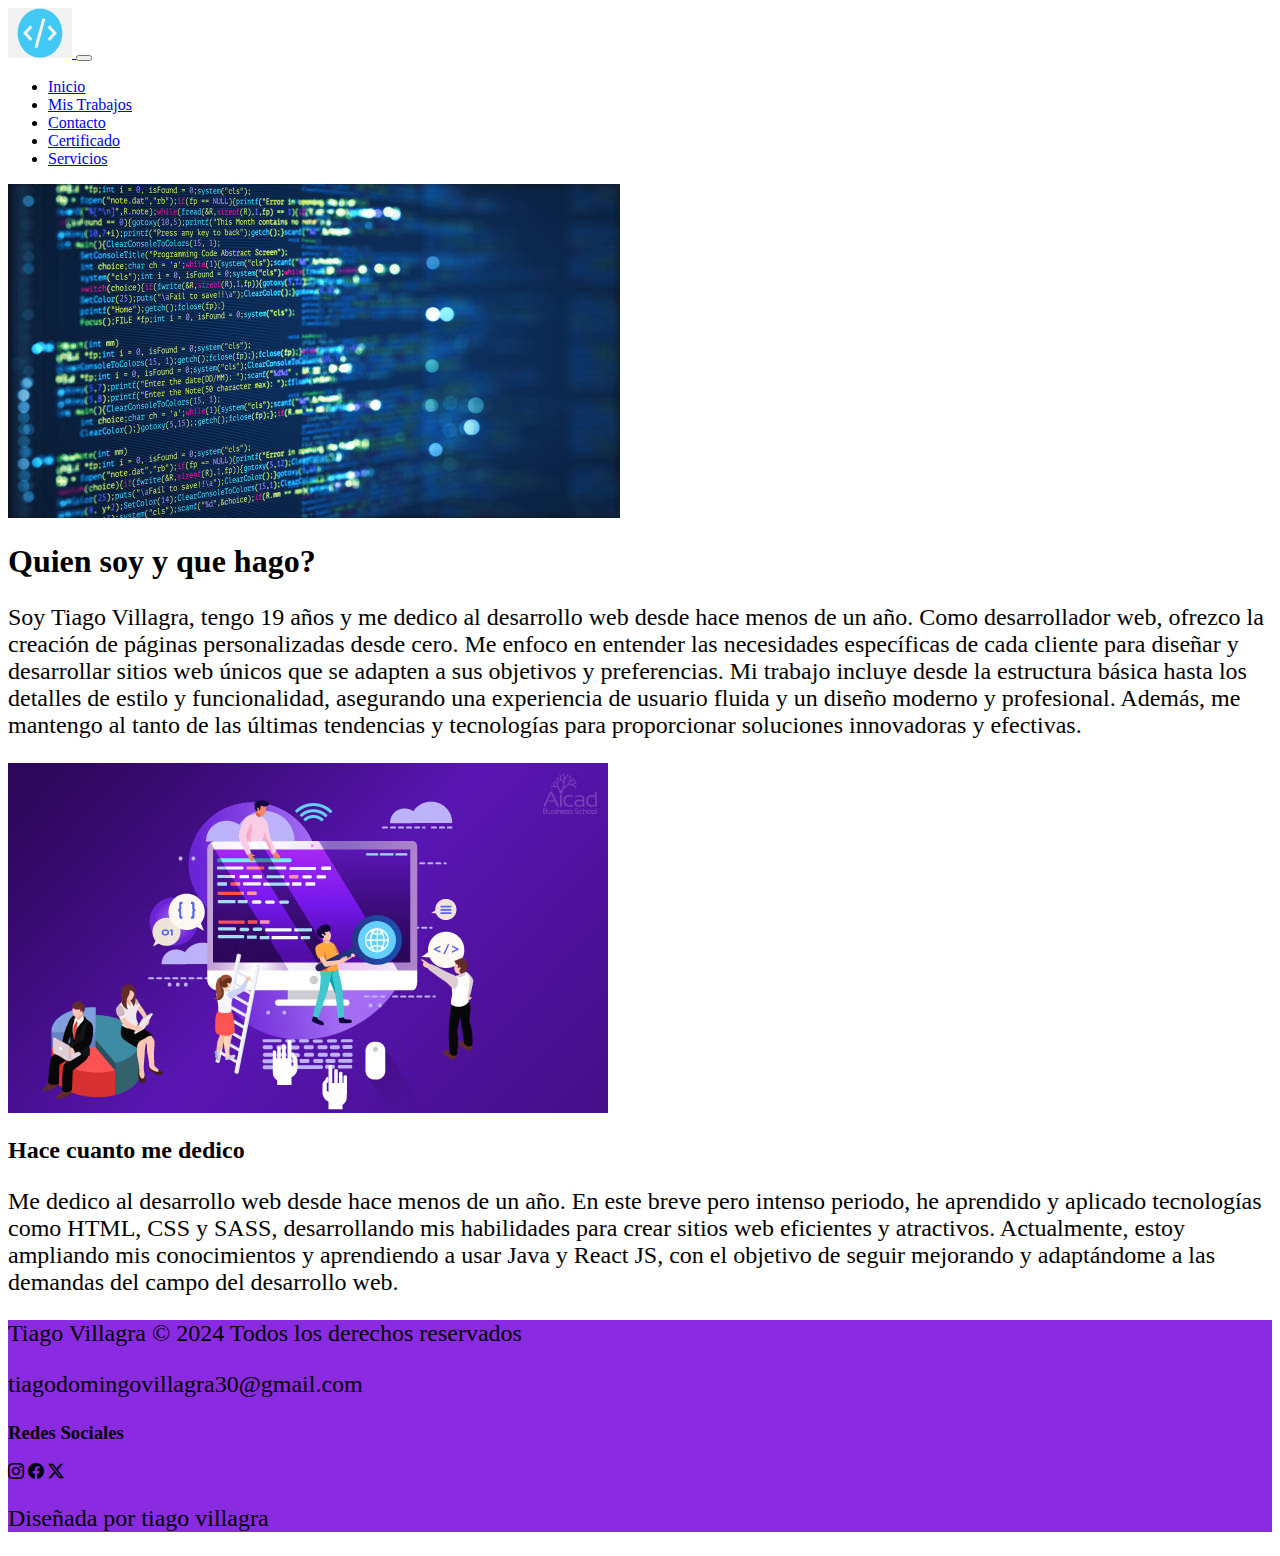
<file: index.html>
<!DOCTYPE html>
<html lang="en">

<head>
    <meta name="description" content="Quien soy yo? Que servicios hago y hace cuanto lo hago">
    <meta charset="UTF-8">
    <meta name="viewport" content="width=device-width, initial-scale=1.0">
    <link href="https://cdn.jsdelivr.net/npm/bootstrap@5.3.2/dist/css/bootstrap.min.css" rel="stylesheet"
        integrity="sha384-T3c6CoIi6uLrA9TneNEoa7RxnatzjcDSCmG1MXxSR1GAsXEV/Dwwykc2MPK8M2HN" crossorigin="anonymous" />
    <link rel="stylesheet" href="https://cdn.jsdelivr.net/npm/bootstrap-icons@1.11.3/font/bootstrap-icons.min.css">
    <link rel="stylesheet" href="./css/styles.css" />
    <title>Desarrollador Web</title>
</head>

<body>
    <header>
        <nav class="navbar navbar-expand-lg bg-body-tertiary">
            <div class="container-fluid">
                <a class="navbar-brand" href="#">
                    <img src="./img/logo-desarrolador.png" alt="">
                </a>
                <button class="navbar-toggler" type="button" data-bs-toggle="collapse"
                    data-bs-target="#navbarNavDropdown" aria-controls="navbarNavDropdown" aria-expanded="false"
                    aria-label="Toggle navigation">
                    <span class="navbar-toggler-icon"></span>
                </button>
                <div class="collapse navbar-collapse" id="navbarNavDropdown">
                    <ul class="navbar-nav d-flex align-items-end">
                        <li class="nav-item">
                            <a class="nav-link fs-4 fw-bold" aria-current="page" href="./index.html">Inicio</a>
                        </li>
                        <li class="nav-item">
                            <a class="nav-link fs-4 fw-bold" href="./pages/mis-trabajos.html">Mis Trabajos</a>
                        </li>
                        <li class="nav-item">
                            <a class="nav-link fs-4 fw-bold" href="./pages/contactos.html">Contacto</a>
                        </li>
                        <li class="nav-item">
                            <a class="nav-link fs-4 fw-bold" href="./pages/certificado.html">Certificado</a>
                        </li>
                        <li class="nav-item">
                            <a class="nav-link fs-4 fw-bold" href="./pages/servicios.html">Servicios</a>
                        </li>
                    </ul>
                </div>
            </div>
        </nav>
    </header>
    <main class="p-4">
        <section class="container">
            <div class="row flex-lg-row-reverse">
                <div class="col-lg-6 ">
                    <img src="./img/programacion.jpg" alt="foto-programacion" class="img-fluid">
                </div>
                <div class="col-lg-6 d-flex flex-column align-items-center">
                    <h1 class="display-2 fw-bold text-center text-lg-start text-danger">Quien soy y que hago?</h1>
                    <p class="text-center fw-medium text-lg-start">Soy Tiago Villagra, tengo 19 años y me dedico al
                        desarrollo
                        web desde hace menos de un año. Como desarrollador web, ofrezco la creación de páginas
                        personalizadas desde cero. Me enfoco en entender las necesidades específicas de cada cliente
                        para diseñar y desarrollar sitios web únicos que se adapten a sus objetivos y preferencias. Mi
                        trabajo incluye desde la estructura básica hasta los detalles de estilo y funcionalidad,
                        asegurando una experiencia de usuario fluida y un diseño moderno y profesional. Además, me
                        mantengo al tanto de las últimas tendencias y tecnologías para proporcionar soluciones
                        innovadoras y efectivas.</p>
                </div>
            </div>
        </section>
        <section class="container">
            <div class="row">
                <div class="col-lg-6">
                    <img src="./img/hacecuantomededico.jpg" alt="hacecuantomededico" class="img-fluid mt-3">
                </div>
                <div class="col-lg-6">
                    <h2 class="display-2 fw-bold text-center text-lg-start text-danger">Hace cuanto me dedico</h2>
                    <p class="text-center fw-medium text-lg-start">Me dedico al desarrollo web desde hace menos de un
                        año. En este breve pero intenso periodo, he aprendido y aplicado tecnologías como HTML, CSS y
                        SASS, desarrollando mis habilidades para crear sitios web eficientes y atractivos. Actualmente,
                        estoy ampliando mis conocimientos y aprendiendo a usar Java y React JS, con el objetivo de
                        seguir mejorando y adaptándome a las demandas del campo del desarrollo web.</p>
                </div>
            </div>
        </section>
    </main>

    <footer class="text-white p-4 mt-3">
        <div class="container">
            <div class="row align-items-center ">
                <div class="col-lg-6 d-flex flex-column align-items-center ">
                    <p>Tiago Villagra © 2024 Todos los derechos reservados</p>
                    <p>tiagodomingovillagra30@gmail.com</p>
                </div>
                <div class="col-lg-6 d-flex flex-column align-items-center">
                    <h3>Redes Sociales</h3>
                    <div class="fs-4">
                        <i class="bi bi-instagram"></i>
                        <i class="bi bi-facebook"></i>
                        <i class="bi bi-twitter-x"></i>
                    </div>
                </div>

            </div>

        </div>
        <p class="text-center text-decoration-underline border-top">Diseñada por tiago villagra</p>


    </footer>






    <script src="https://cdn.jsdelivr.net/npm/bootstrap@5.3.2/dist/js/bootstrap.bundle.min.js"
        integrity="sha384-C6RzsynM9kWDrMNeT87bh95OGNyZPhcTNXj1NW7RuBCsyN/o0jlpcV8Qyq46cDfL"
        crossorigin="anonymous"></script>
</body>

</html>
</file>
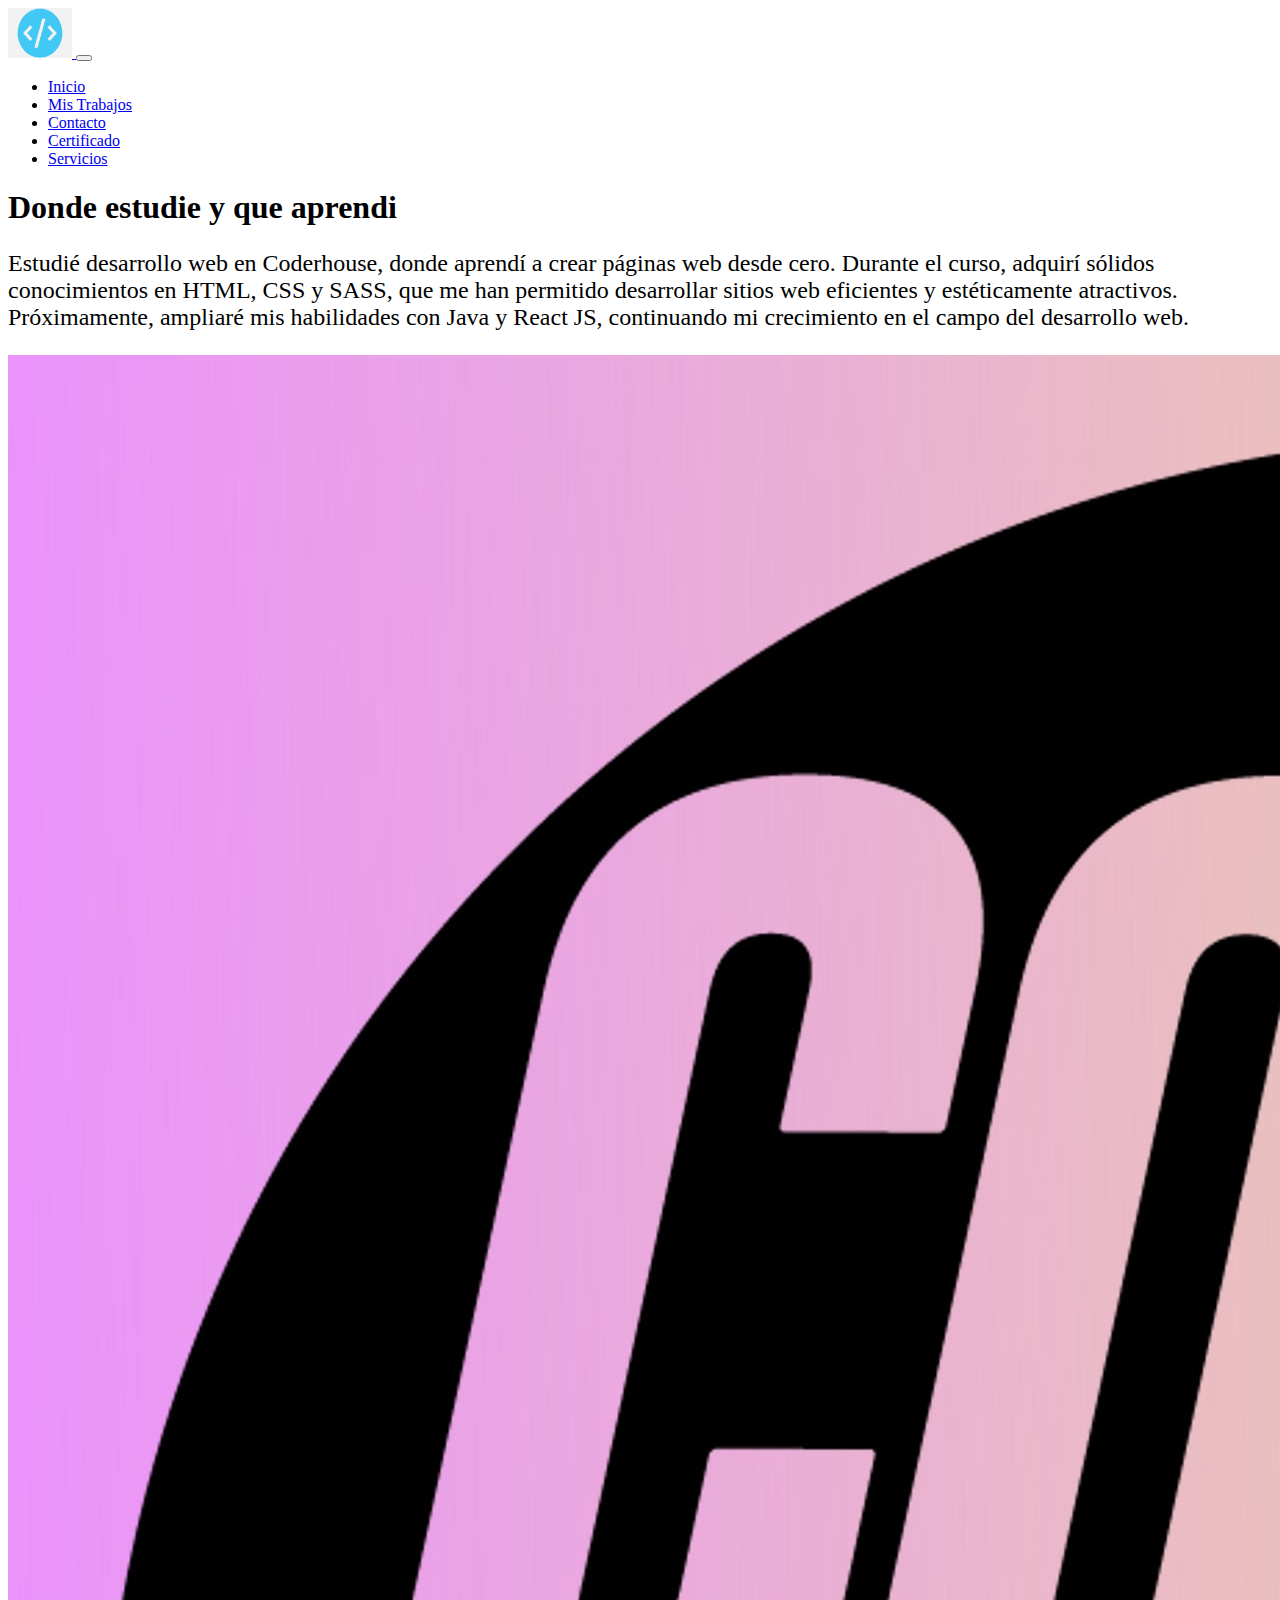
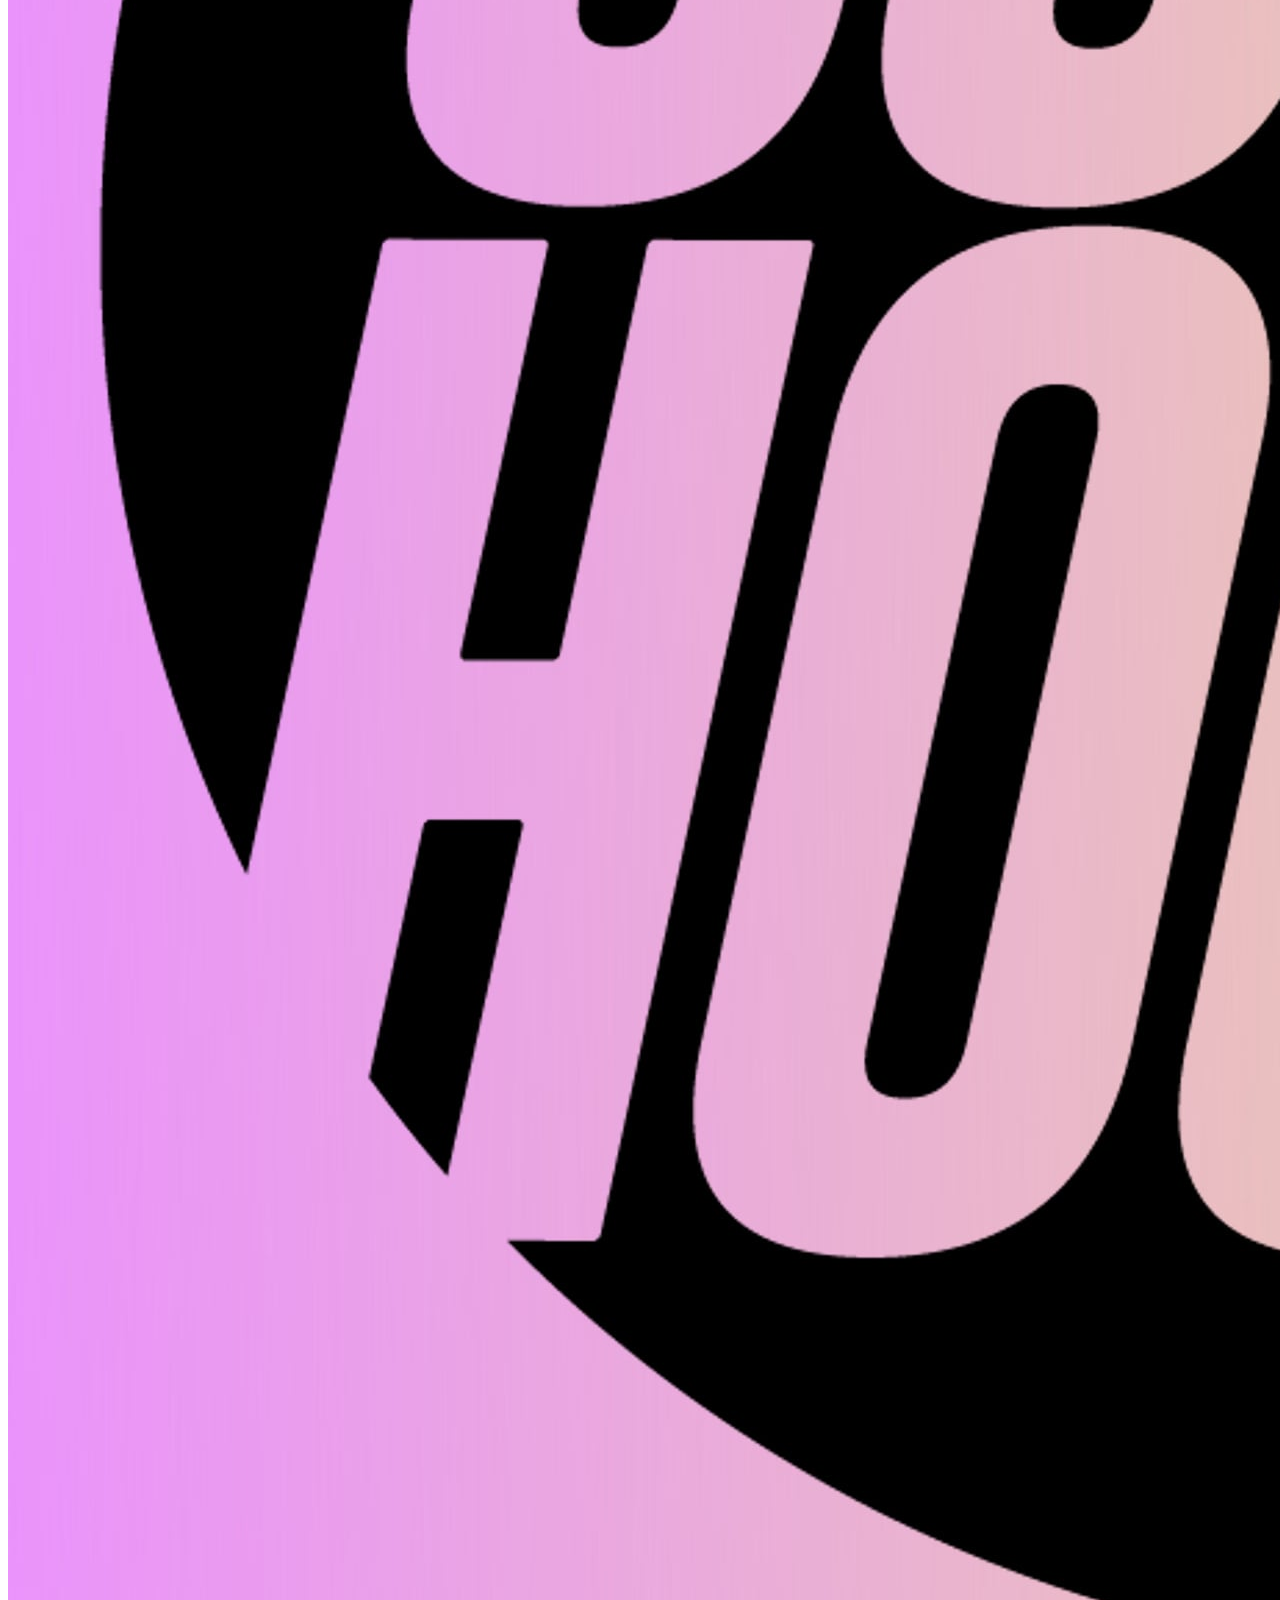
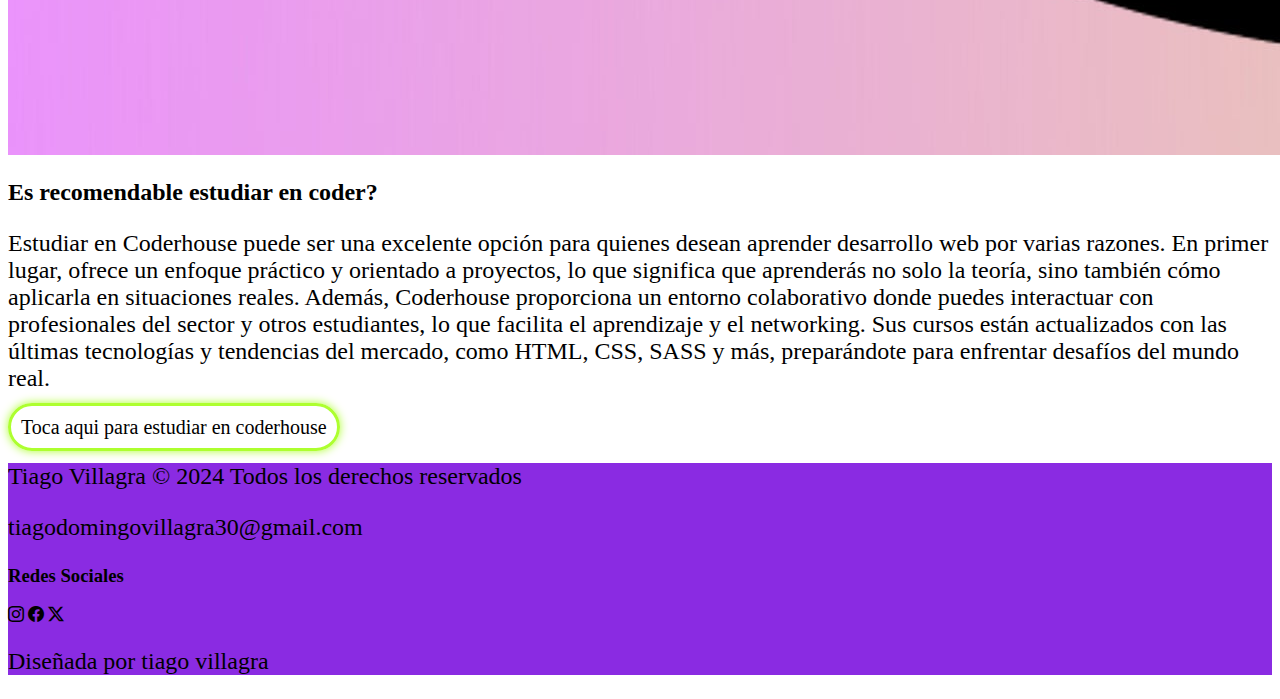
<file: pages/certificado.html>
<!DOCTYPE html>
<html lang="en">

<head>
    <meta name="description" content="Que es lo que aprendi a lo largo del curso que realize en coderhouse">
    <meta charset="UTF-8">
    <meta name="viewport" content="width=device-width, initial-scale=1.0">
    <link href="https://cdn.jsdelivr.net/npm/bootstrap@5.3.2/dist/css/bootstrap.min.css" rel="stylesheet"
        integrity="sha384-T3c6CoIi6uLrA9TneNEoa7RxnatzjcDSCmG1MXxSR1GAsXEV/Dwwykc2MPK8M2HN" crossorigin="anonymous" />
    <link rel="stylesheet" href="https://cdn.jsdelivr.net/npm/bootstrap-icons@1.11.3/font/bootstrap-icons.min.css">
    <link rel="stylesheet" href="../css/styles.css" />
    <title>Certificado</title>
</head>

<body>
    <header>
        <nav class="navbar navbar-expand-lg bg-body-tertiary">
            <div class="container-fluid">
                <a class="navbar-brand" href="#">
                    <img src="../img/logo-desarrolador.png" alt="">
                </a>
                <button class="navbar-toggler" type="button" data-bs-toggle="collapse"
                    data-bs-target="#navbarNavDropdown" aria-controls="navbarNavDropdown" aria-expanded="false"
                    aria-label="Toggle navigation">
                    <span class="navbar-toggler-icon"></span>
                </button>
                <div class="collapse navbar-collapse" id="navbarNavDropdown">
                    <ul class="navbar-nav d-flex align-items-end">
                        <li class="nav-item">
                            <a class="nav-link fs-4 fw-bold" aria-current="page" href="../index.html">Inicio</a>
                        </li>
                        <li class="nav-item">
                            <a class="nav-link fs-4 fw-bold" href="./mis-trabajos.html">Mis Trabajos</a>
                        </li>
                        <li class="nav-item">
                            <a class="nav-link fs-4 fw-bold" href="./contactos.html">Contacto</a>
                        </li>
                        <li class="nav-item">
                            <a class="nav-link fs-4 fw-bold" href="./certificado.html">Certificado</a>
                        </li>
                        <li class="nav-item">
                            <a class="nav-link fs-4 fw-bold" href="./servicios.html">Servicios</a>
                        </li>
                    </ul>
                </div>
            </div>
        </nav>
    </header>
    <main>
        <section class="container">
            <div class="row">
                <h1>Donde estudie y que aprendi</h1>
                <p>Estudié desarrollo web en Coderhouse, donde aprendí a crear páginas web desde cero. Durante el
                    curso, adquirí sólidos conocimientos en HTML, CSS y SASS, que me han permitido desarrollar sitios
                    web eficientes y estéticamente atractivos. Próximamente, ampliaré mis habilidades con Java y React
                    JS, continuando mi crecimiento en el campo del desarrollo web.</p>
            </div>
        </section>
        <section class="container">
            <div class="row align-items-center" id="foto-coder">
                <img src="../img/logo-coder.jpg" alt="" class="w-25">
            </div>
        </section>
        <section class="container">
            <div class="row">
                <h2>Es recomendable estudiar en coder?</h2>
                <p>Estudiar en Coderhouse puede ser una excelente opción para quienes desean aprender desarrollo web por
                    varias razones. En primer lugar, ofrece un enfoque práctico y orientado a proyectos, lo que
                    significa que aprenderás no solo la teoría, sino también cómo aplicarla en situaciones reales.
                    Además, Coderhouse proporciona un entorno colaborativo donde puedes interactuar con profesionales
                    del sector y otros estudiantes, lo que facilita el aprendizaje y el networking. Sus cursos están
                    actualizados con las últimas tecnologías y tendencias del mercado, como HTML, CSS, SASS y más,
                    preparándote para enfrentar desafíos del mundo real.</p>

            </div>
            <div class="row-cols-auto">
                <a href="https://www.coderhouse.com/ar/?pipe_source=google&pipe_medium=cpc&pipe_campaign=0&gad_source=1&gclid=CjwKCAjwg8qzBhAoEiwAWagLrJ--q0jECj2pzBVsJq4Cuna_IeMsZlP7wWTrmH9e7OGBaJCs1FC4ZBoC-_AQAvD_BwE"
                    target="_blank" id="link-coder">Toca aqui para estudiar en coderhouse</a>
            </div>
        </section>

    </main>

    <footer class="text-white p-4">
        <div class="container">
            <div class="row align-items-center ">
                <div class="col-lg-6 d-flex flex-column align-items-sm-center ">
                    <p>Tiago Villagra © 2024 Todos los derechos reservados</p>
                    <p>tiagodomingovillagra30@gmail.com</p>
                </div>
                <div class="col-lg-6 d-flex flex-column align-items-sm-center">
                    <h3>Redes Sociales</h3>
                    <div class="fs-3">
                        <i class="bi bi-instagram"> </i>
                        <i class="bi bi-facebook"></i>
                        <i class="bi bi-twitter-x"></i>
                    </div>
                </div>

            </div>

        </div>
        <p class="text-center text-decoration-underline border-top">Diseñada por tiago villagra</p>


    </footer>
    <script src="https://cdn.jsdelivr.net/npm/bootstrap@5.3.2/dist/js/bootstrap.bundle.min.js"
        integrity="sha384-C6RzsynM9kWDrMNeT87bh95OGNyZPhcTNXj1NW7RuBCsyN/o0jlpcV8Qyq46cDfL"
        crossorigin="anonymous"></script>
</body>

</html>
</file>
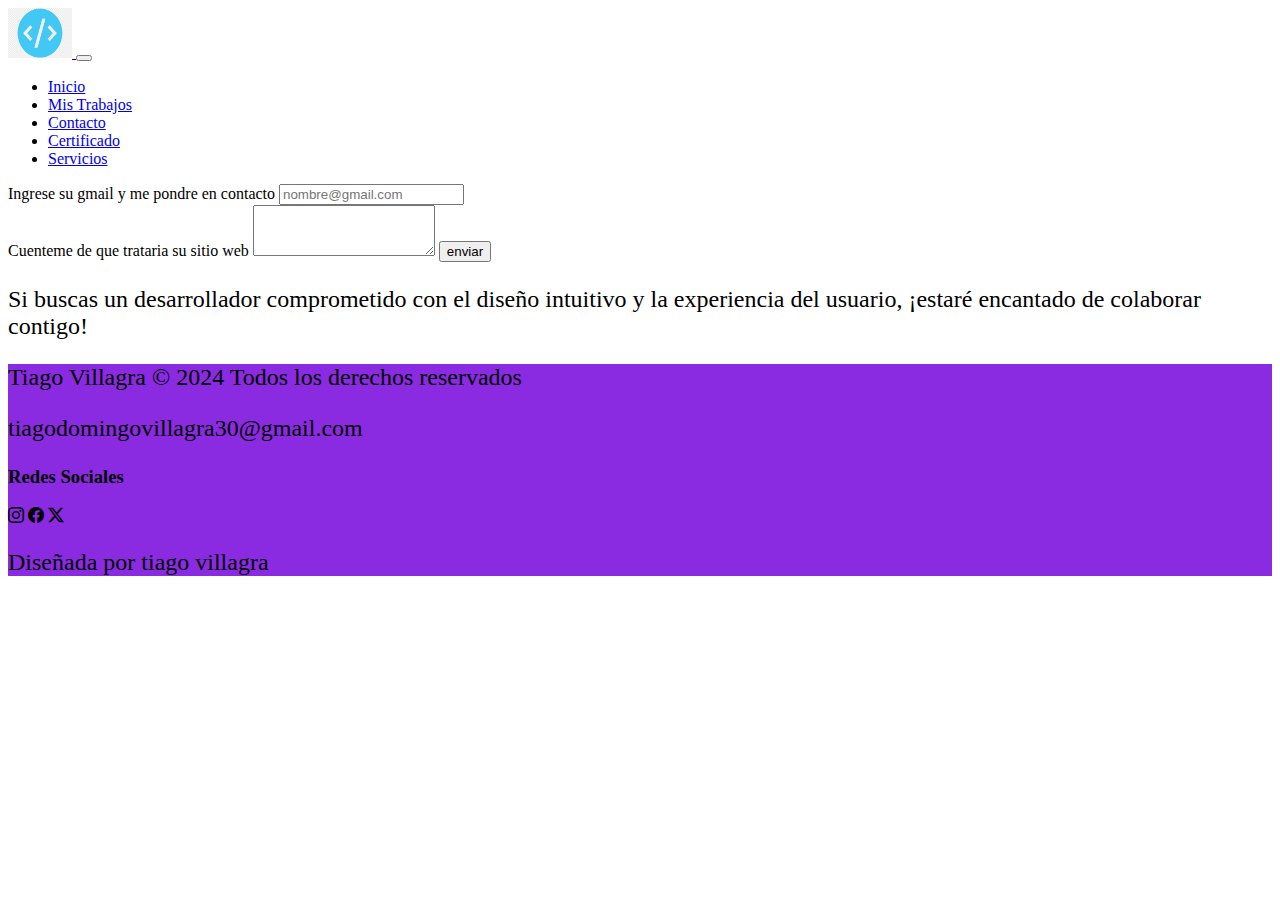
<file: pages/contactos.html>
<!DOCTYPE html>
<html lang="en">

<head>
    <meta name="description" content="Te gustaria tener tu propia web? Entra aqui y ponte en contacto conmigo">
    <meta charset="UTF-8">
    <meta name="viewport" content="width=device-width, initial-scale=1.0">
    <link href="https://cdn.jsdelivr.net/npm/bootstrap@5.3.2/dist/css/bootstrap.min.css" rel="stylesheet"
        integrity="sha384-T3c6CoIi6uLrA9TneNEoa7RxnatzjcDSCmG1MXxSR1GAsXEV/Dwwykc2MPK8M2HN" crossorigin="anonymous" />
    <link rel="stylesheet" href="https://cdn.jsdelivr.net/npm/bootstrap-icons@1.11.3/font/bootstrap-icons.min.css">
    <link rel="stylesheet" href="../css/styles.css" />
    <title>Contactos</title>
</head>

<body>
    <header>
        <nav class="navbar navbar-expand-lg bg-body-tertiary">
            <div class="container-fluid">
                <a class="navbar-brand" href="#">
                    <img src="../img/logo-desarrolador.png" alt="">
                </a>
                <button class="navbar-toggler" type="button" data-bs-toggle="collapse"
                    data-bs-target="#navbarNavDropdown" aria-controls="navbarNavDropdown" aria-expanded="false"
                    aria-label="Toggle navigation">
                    <span class="navbar-toggler-icon"></span>
                </button>
                <div class="collapse navbar-collapse" id="navbarNavDropdown">
                    <ul class="navbar-nav d-flex align-items-end">
                        <li class="nav-item">
                            <a class="nav-link fs-4 fw-bold" aria-current="page" href="../index.html">Inicio</a>
                        </li>
                        <li class="nav-item">
                            <a class="nav-link fs-4 fw-bold" href="./mis-trabajos.html">Mis Trabajos</a>
                        </li>
                        <li class="nav-item">
                            <a class="nav-link fs-4 fw-bold" href="./contactos.html">Contacto</a>
                        </li>
                        <li class="nav-item">
                            <a class="nav-link fs-4 fw-bold" href="./certificado.html">Certificado</a>
                        </li>
                        <li class="nav-item">
                            <a class="nav-link fs-4 fw-bold" href="./servicios.html">Servicios</a>
                        </li>
                    </ul>
                </div>
            </div>
        </nav>
    </header>
    <main>
        <section class="container">
            <form action="">
                <div class="mb-3">
                    <label for="exampleFormControlInput1" class="form-label fs-1 fw-medium">Ingrese su gmail y me pondre
                        en
                        contacto</label>
                    <input type="email" class="form-control" id="exampleFormControlInput1"
                        placeholder="nombre@gmail.com">
                </div>
                <div class="mb-3 d-flex flex-lg-column">
                    <label for="exampleFormControlTextarea1" class="form-label fs-1 fw-medium">Cuenteme de que trataria
                        su sitio
                        web</label>
                    <textarea class="form-control" id="exampleFormControlTextarea1" rows="3"></textarea>
                    <input type="submit" class="btn btn-dark" value="enviar">
                </div>
            </form>
        </section>
        <section class="container">
            <div class="row fs-4 fst-italic">
                <p> Si buscas un desarrollador comprometido con el diseño intuitivo y la experiencia del usuario,
                    ¡estaré encantado de colaborar contigo!</p>
            </div>
        </section>

    </main>


    <footer class="text-white p-4 mt-3">
        <div class="container">
            <div class="row align-items-center ">
                <div class="col-lg-6 d-flex flex-column align-items-center ">
                    <p>Tiago Villagra © 2024 Todos los derechos reservados</p>
                    <p>tiagodomingovillagra30@gmail.com</p>
                </div>
                <div class="col-lg-6 d-flex flex-column align-items-center">
                    <h3>Redes Sociales</h3>
                    <div class="fs-3">
                        <i class="bi bi-instagram"> </i>
                        <i class="bi bi-facebook"></i>
                        <i class="bi bi-twitter-x"></i>
                    </div>
                </div>

            </div>

        </div>
        <p class="text-center text-decoration-underline border-top">Diseñada por tiago villagra</p>



    </footer>
    <script src="https://cdn.jsdelivr.net/npm/bootstrap@5.3.2/dist/js/bootstrap.bundle.min.js"
        integrity="sha384-C6RzsynM9kWDrMNeT87bh95OGNyZPhcTNXj1NW7RuBCsyN/o0jlpcV8Qyq46cDfL"
        crossorigin="anonymous"></script>
</body>

</html>
</file>
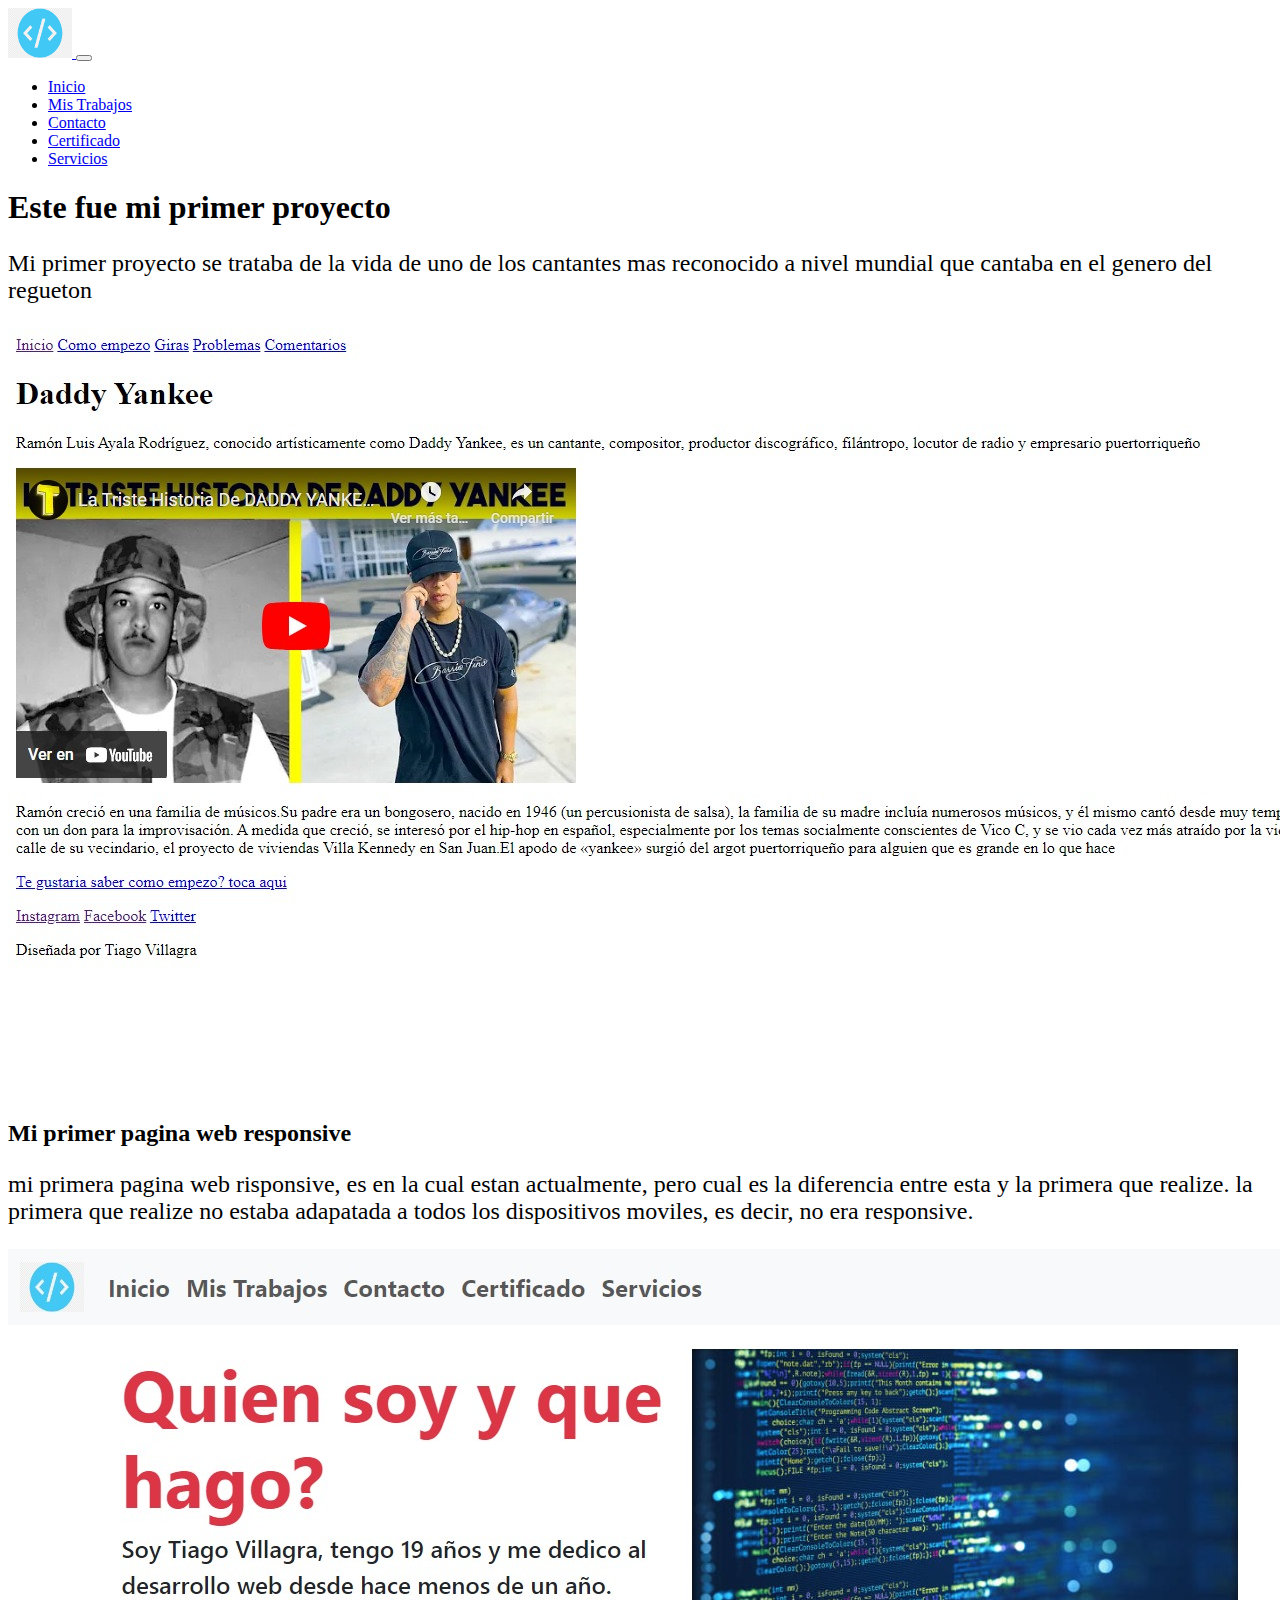
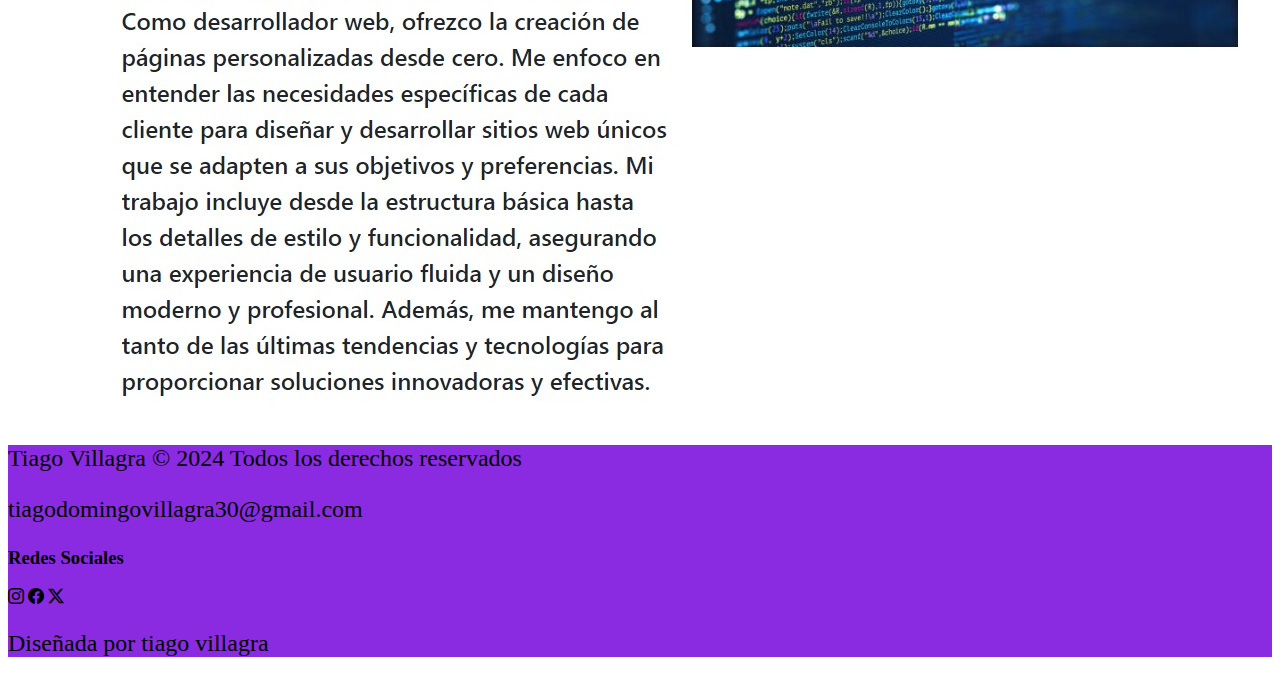
<file: pages/mis-trabajos.html>
<!DOCTYPE html>
<html lang="en">

<head>
    <meta name="description" content="Aqui encontraras algunos de los trabajos que e logrado realizar">
    <meta charset="UTF-8">
    <meta name="viewport" content="width=device-width, initial-scale=1.0">
    <link href="https://cdn.jsdelivr.net/npm/bootstrap@5.3.2/dist/css/bootstrap.min.css" rel="stylesheet"
        integrity="sha384-T3c6CoIi6uLrA9TneNEoa7RxnatzjcDSCmG1MXxSR1GAsXEV/Dwwykc2MPK8M2HN" crossorigin="anonymous" />
    <link rel="stylesheet" href="https://cdn.jsdelivr.net/npm/bootstrap-icons@1.11.3/font/bootstrap-icons.min.css">
    <link rel="stylesheet" href="../css/styles.css">
    <title>mis trabajos</title>
</head>

<body>
    <header>
        <nav class="navbar navbar-expand-lg bg-body-tertiary">
            <div class="container-fluid">
                <a class="navbar-brand" href="#">
                    <img src="../img/logo-desarrolador.png" alt="">
                </a>
                <button class="navbar-toggler" type="button" data-bs-toggle="collapse"
                    data-bs-target="#navbarNavDropdown" aria-controls="navbarNavDropdown" aria-expanded="false"
                    aria-label="Toggle navigation">
                    <span class="navbar-toggler-icon"></span>
                </button>
                <div class="collapse navbar-collapse" id="navbarNavDropdown">
                    <ul class="navbar-nav d-flex align-items-end">
                        <li class="nav-item">
                            <a class="nav-link fs-4 fw-bold" aria-current="page" href="../index.html">Inicio</a>
                        </li>
                        <li class="nav-item">
                            <a class="nav-link fs-4 fw-bold" href="./mis-trabajos.html">Mis Trabajos</a>
                        </li>
                        <li class="nav-item">
                            <a class="nav-link fs-4 fw-bold" href="./contactos.html">Contacto</a>
                        </li>
                        <li class="nav-item">
                            <a class="nav-link fs-4 fw-bold" href="./certificado.html">Certificado</a>
                        </li>
                        <li class="nav-item">
                            <a class="nav-link fs-4 fw-bold" href="./servicios.html">Servicios</a>
                        </li>
                    </ul>
                </div>
            </div>
        </nav>
    </header>
    <main class="p-4">
        <section class="container">
            <div class="row">
                <div class="col-lg-6 d-flex flex-column align-items-center">
                    <h1 class="display-2 fw-semibold text-center text-decoration-underline text-lg-start text-danger">
                        Este fue mi primer proyecto</h1>
                    <p class="text-center fs-6 text-lg-start">Mi primer proyecto se trataba de la vida de uno de los
                        cantantes mas reconocido a nivel mundial que cantaba en el genero del regueton</p>
                </div>
                <div class="col-lg-6 ">
                    <img src="../img/primer-trabajo.jpeg" alt="primer trabajo" class="img-fluid">
                </div>
            </div>
        </section>
        <section class="container">
            <div class="row d-flex flex-column align-items-center flex-lg-row-reverse ">
                <div class="col-lg-6">
                    <h2 class="display-2 fw-semibold text-center text-decoration-underline text-lg-start text-danger">Mi
                        primer pagina web responsive</h2>
                    <p class="text-center fs-6 text-lg-start">mi primera pagina web risponsive, es en la cual estan
                        actualmente, pero cual es la diferencia entre esta y la primera que realize. la primera que
                        realize no estaba adapatada a todos los dispositivos moviles, es decir, no era responsive.</p>
                </div>
                <div class="col-lg-6 d-flex flex-column align-items-center flex-lg-row-reverse">
                    <img src="../img/pagina-responsive.jpeg" alt="pagina-responsive" class="img-fluid mt-3">
                </div>
            </div>
        </section>
        
    </main>

    <footer class="text-white p-4">
        <div class="container">
            <div class="row align-items-center ">
                <div class="col-lg-6 d-flex flex-column align-items-sm-center ">
                    <p>Tiago Villagra © 2024 Todos los derechos reservados</p>
                    <p>tiagodomingovillagra30@gmail.com</p>
                </div>
                <div class="col-lg-6 d-flex flex-column align-items-sm-center">
                    <h3>Redes Sociales</h3>
                    <div class="fs-3">
                        <i class="bi bi-instagram"></i>
                        <i class="bi bi-facebook"></i>
                        <i class="bi bi-twitter-x"></i>
                    </div>
                </div>

            </div>

        </div>
        <p class="text-center text-decoration-underline border-top">Diseñada por tiago villagra</p>


    </footer>
    <script src="https://cdn.jsdelivr.net/npm/bootstrap@5.3.2/dist/js/bootstrap.bundle.min.js"
        integrity="sha384-C6RzsynM9kWDrMNeT87bh95OGNyZPhcTNXj1NW7RuBCsyN/o0jlpcV8Qyq46cDfL"
        crossorigin="anonymous"></script>
</body>

</html>
</file>
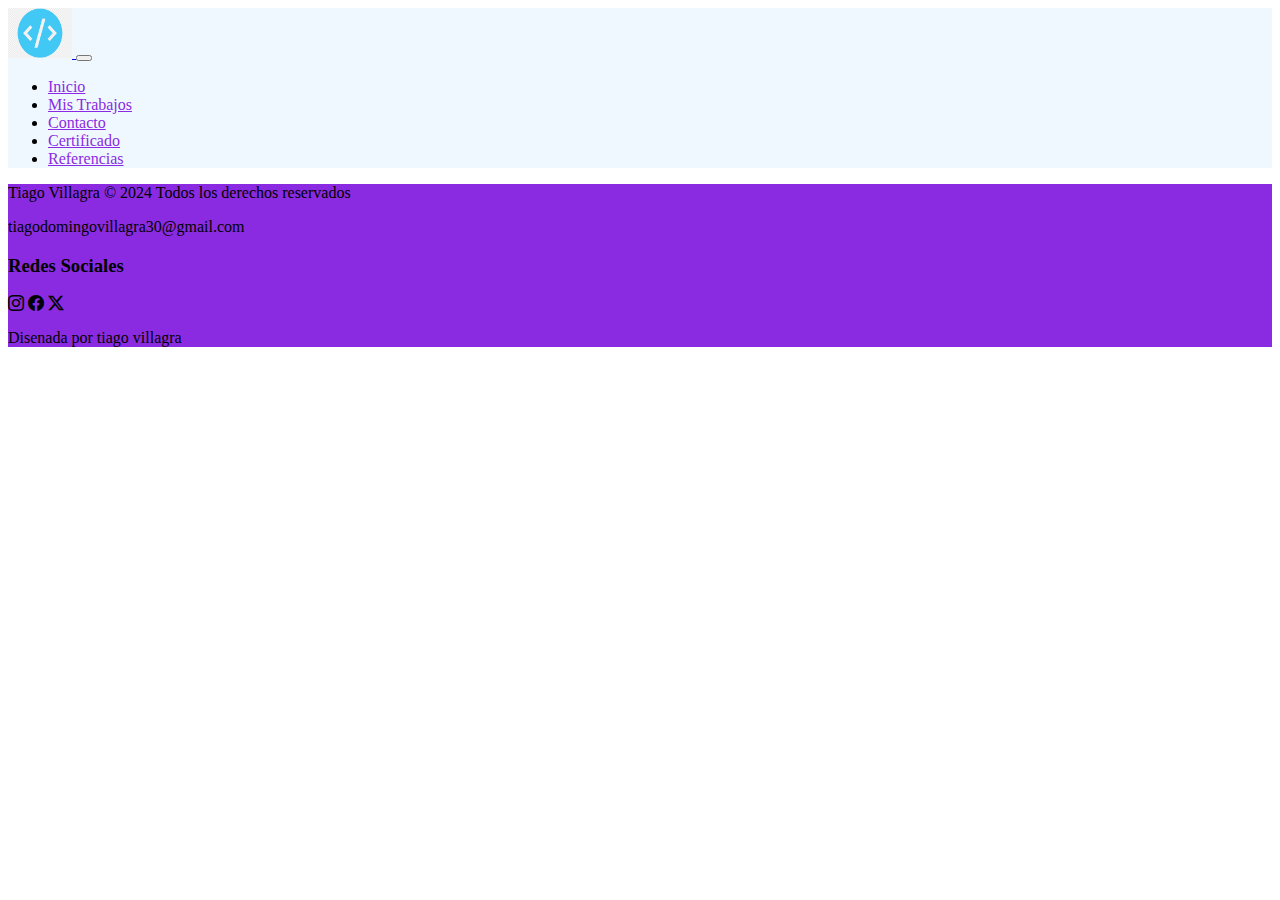
<file: pages/referencias.html>
<!DOCTYPE html>
<html lang="en">

<head>
    <meta charset="UTF-8">
    <meta name="viewport" content="width=device-width, initial-scale=1.0">
    <link href="https://cdn.jsdelivr.net/npm/bootstrap@5.3.2/dist/css/bootstrap.min.css" rel="stylesheet"
        integrity="sha384-T3c6CoIi6uLrA9TneNEoa7RxnatzjcDSCmG1MXxSR1GAsXEV/Dwwykc2MPK8M2HN" crossorigin="anonymous" />
        <link rel="stylesheet" href="https://cdn.jsdelivr.net/npm/bootstrap-icons@1.11.3/font/bootstrap-icons.min.css">
    <link rel="stylesheet" href="../styles/estyles.css" />
    <title>Referencias</title>
</head>
<body>
    <header>
        <nav class="navbar navbar-expand-lg bg-body-tertiary">
            <div class="container-fluid">
                <a class="navbar-brand" href="#">
                    <img src="../img/logo-desarrolador.png" alt="">
                </a>
                <button class="navbar-toggler" type="button" data-bs-toggle="collapse"
                    data-bs-target="#navbarNavDropdown" aria-controls="navbarNavDropdown" aria-expanded="false"
                    aria-label="Toggle navigation">
                    <span class="navbar-toggler-icon"></span>
                </button>
                <div class="collapse navbar-collapse" id="navbarNavDropdown">
                    <ul class="navbar-nav d-flex align-items-end">
                        <li class="nav-item">
                            <a class="nav-link fs-4 fw-bold" aria-current="page" href="../index.html">Inicio</a>
                        </li>
                        <li class="nav-item">
                            <a class="nav-link fs-4 fw-bold" href="./mis-trabajos.html">Mis Trabajos</a>
                        </li>
                        <li class="nav-item">
                            <a class="nav-link fs-4 fw-bold" href="./contactos.html">Contacto</a>
                        </li>
                        <li class="nav-item">
                            <a class="nav-link fs-4 fw-bold" href="./certificado.html">Certificado</a>
                        </li>
                        <li class="nav-item">
                            <a class="nav-link fs-4 fw-bold" href="./referencias.html">Referencias</a>
                        </li>
                    </ul>
                </div>
            </div>
        </nav>
    </header>

    <footer class="text-white p-4">
        <div class="container">
            <div class="row align-items-center ">
                <div class="col-lg-6 d-flex flex-column align-items-sm-center ">
                    <p>Tiago Villagra © 2024 Todos los derechos reservados</p>
                    <p>tiagodomingovillagra30@gmail.com</p>
                </div>
                <div class="col-lg-6 d-flex flex-column align-items-sm-center">
                    <h3>Redes Sociales</h3>
                    <div class="fs-3">
                        <i class="bi bi-instagram"> </i>
                        <i class="bi bi-facebook"></i>
                        <i class="bi bi-twitter-x"></i>
                    </div>
                </div>

            </div>

        </div>
        <p class="text-center text-decoration-underline border-top">Disenada por tiago villagra</p>


    </footer>
    <script src="https://cdn.jsdelivr.net/npm/bootstrap@5.3.2/dist/js/bootstrap.bundle.min.js"
        integrity="sha384-C6RzsynM9kWDrMNeT87bh95OGNyZPhcTNXj1NW7RuBCsyN/o0jlpcV8Qyq46cDfL"
        crossorigin="anonymous"></script>
</body>

</html>
</file>
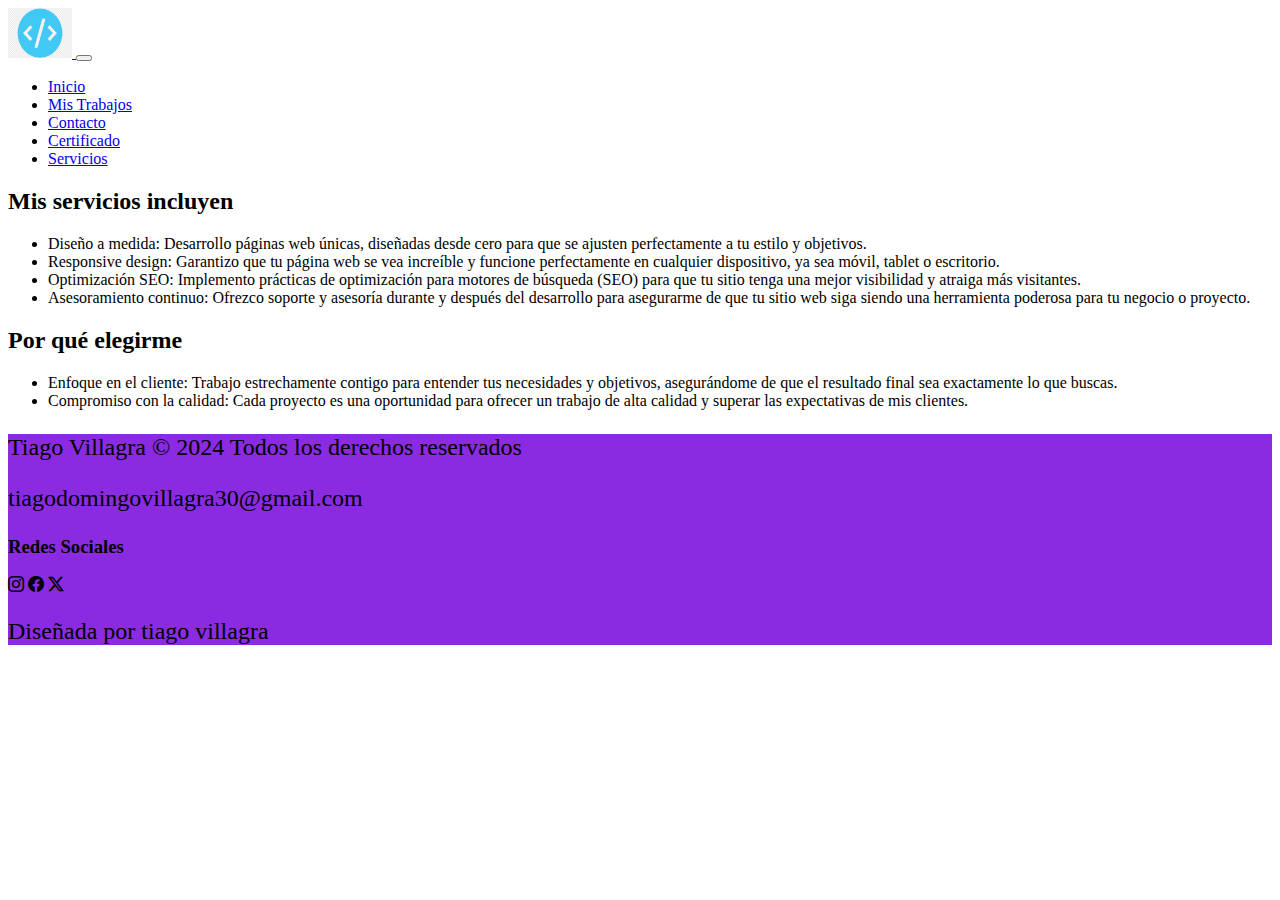
<file: pages/servicios.html>
<!DOCTYPE html>
<html lang="en">

<head>
    <meta name="description" content="Que tipo de servicios Ofrezco  y porque deberias elegirme">
    <meta charset="UTF-8">
    <meta name="viewport" content="width=device-width, initial-scale=1.0">
    <link href="https://cdn.jsdelivr.net/npm/bootstrap@5.3.2/dist/css/bootstrap.min.css" rel="stylesheet"
        integrity="sha384-T3c6CoIi6uLrA9TneNEoa7RxnatzjcDSCmG1MXxSR1GAsXEV/Dwwykc2MPK8M2HN" crossorigin="anonymous" />
    <link rel="stylesheet" href="https://cdn.jsdelivr.net/npm/bootstrap-icons@1.11.3/font/bootstrap-icons.min.css">
    <link rel="stylesheet" href="../css/styles.css" />
    <title>Servicios</title>
</head>

<body>
    <header>
        <nav class="navbar navbar-expand-lg bg-body-tertiary">
            <div class="container-fluid">
                <a class="navbar-brand" href="#">
                    <img src="../img/logo-desarrolador.png" alt="">
                </a>
                <button class="navbar-toggler" type="button" data-bs-toggle="collapse"
                    data-bs-target="#navbarNavDropdown" aria-controls="navbarNavDropdown" aria-expanded="false"
                    aria-label="Toggle navigation">
                    <span class="navbar-toggler-icon"></span>
                </button>
                <div class="collapse navbar-collapse" id="navbarNavDropdown">
                    <ul class="navbar-nav d-flex align-items-end">
                        <li class="nav-item">
                            <a class="nav-link fs-4 fw-bold" aria-current="page" href="../index.html">Inicio</a>
                        </li>
                        <li class="nav-item">
                            <a class="nav-link fs-4 fw-bold" href="./mis-trabajos.html">Mis Trabajos</a>
                        </li>
                        <li class="nav-item">
                            <a class="nav-link fs-4 fw-bold" href="./contactos.html">Contacto</a>
                        </li>
                        <li class="nav-item">
                            <a class="nav-link fs-4 fw-bold" href="./certificado.html">Certificado</a>
                        </li>
                        <li class="nav-item">
                            <a class="nav-link fs-4 fw-bold" href="./servicios.html">Servicios</a>
                        </li>
                    </ul>
                </div>
            </div>
        </nav>
    </header>
    <main>
        <section class="container">
            <div class="row flex-lg-row-reverse">
                <div class="col-lg-6 d-flex flex-column align-items-center">
                    <h2 class="display-2 fw-bold text-center text-lg-start text-danger">Mis servicios incluyen</h2>
                    <ul class="text-center fw-medium text-lg-start">
                        <li>
                            Diseño a medida: Desarrollo páginas web únicas, diseñadas desde cero para que se ajusten
                            perfectamente a tu estilo y objetivos.
                        </li>
                        <li>
                            Responsive design: Garantizo que tu página web se vea increíble y funcione perfectamente en
                            cualquier dispositivo, ya sea móvil, tablet o escritorio.
                        </li>
                        <li>
                            Optimización SEO: Implemento prácticas de optimización para motores de búsqueda (SEO) para
                            que tu sitio tenga una mejor visibilidad y atraiga más visitantes.
                        </li>
                        <li>
                            Asesoramiento continuo: Ofrezco soporte y asesoría durante y después del desarrollo para
                            asegurarme de que tu sitio web siga siendo una herramienta poderosa para tu negocio o
                            proyecto.
                        </li>
                    </ul>
                </div>
                <div class="col-lg-6 d-flex flex-column align-items-center">
                    <h2 class="display-2 fw-bold text-center text-lg-start text-danger">Por qué elegirme</h2>
                    <ul class="text-center fw-medium text-lg-start">
                        <li>
                            Enfoque en el cliente: Trabajo estrechamente contigo para entender tus necesidades y
                            objetivos, asegurándome de que el resultado final sea exactamente lo que buscas.
                        </li>
                        <li>
                            Compromiso con la calidad: Cada proyecto es una oportunidad para ofrecer un trabajo de alta
                            calidad y superar las expectativas de mis clientes.
                        </li>
                    </ul>
                </div>

            </div>
        </section>
    </main>

    <footer class="text-white p-4">
        <div class="container">
            <div class="row align-items-center ">
                <div class="col-lg-6 d-flex flex-column align-items-sm-center ">
                    <p>Tiago Villagra © 2024 Todos los derechos reservados</p>
                    <p>tiagodomingovillagra30@gmail.com</p>
                </div>
                <div class="col-lg-6 d-flex flex-column align-items-sm-center">
                    <h3>Redes Sociales</h3>
                    <div class="fs-3">
                        <i class="bi bi-instagram"></i>
                        <i class="bi bi-facebook"></i>
                        <i class="bi bi-twitter-x"></i>
                    </div>
                </div>

            </div>

        </div>
        <p class="text-center text-decoration-underline border-top">Diseñada por tiago villagra</p>


    </footer>
    <script src="https://cdn.jsdelivr.net/npm/bootstrap@5.3.2/dist/js/bootstrap.bundle.min.js"
        integrity="sha384-C6RzsynM9kWDrMNeT87bh95OGNyZPhcTNXj1NW7RuBCsyN/o0jlpcV8Qyq46cDfL"
        crossorigin="anonymous"></script>
</body>

</html>
</file>
<file: css/styles.css>
p {
  font-size: 1.5rem;
}

.navbar-brand img {
  width: 64px;
  height: 50px;
}

footer {
  background-color: blueviolet;
}

#link-coder {
  text-decoration: none;
  padding: 10px 10px;
  margin-bottom: 50px;
  font-size: 20px;
  border-radius: 30px;
  border: 3px solid greenyellow;
  box-shadow: 0 0 10px greenyellow;
  color: black;
}
#link-coder:hover {
  box-shadow: 0 0 30px greenyellow;
  background-color: black;
  color: blueviolet;
  font-weight: bold;
}

footer {
  margin-top: 20px;
}

/*# sourceMappingURL=styles.css.map */
</file>
<file: styles/estyles.css>
.nav-link{
    color: blueviolet;
}
footer{
    background-color: blueviolet;
}
.navbar-brand{
    img{
    width: 64px;
    height: 50px;
    background-color: aliceblue;
}
}
header{
    background-color: aliceblue;
}
#fotos.trabajos img{
    width: 500px;
    height: 250px;
}
#certificado-img{
    width: 1px;
    height: 1px;
}
</file>
